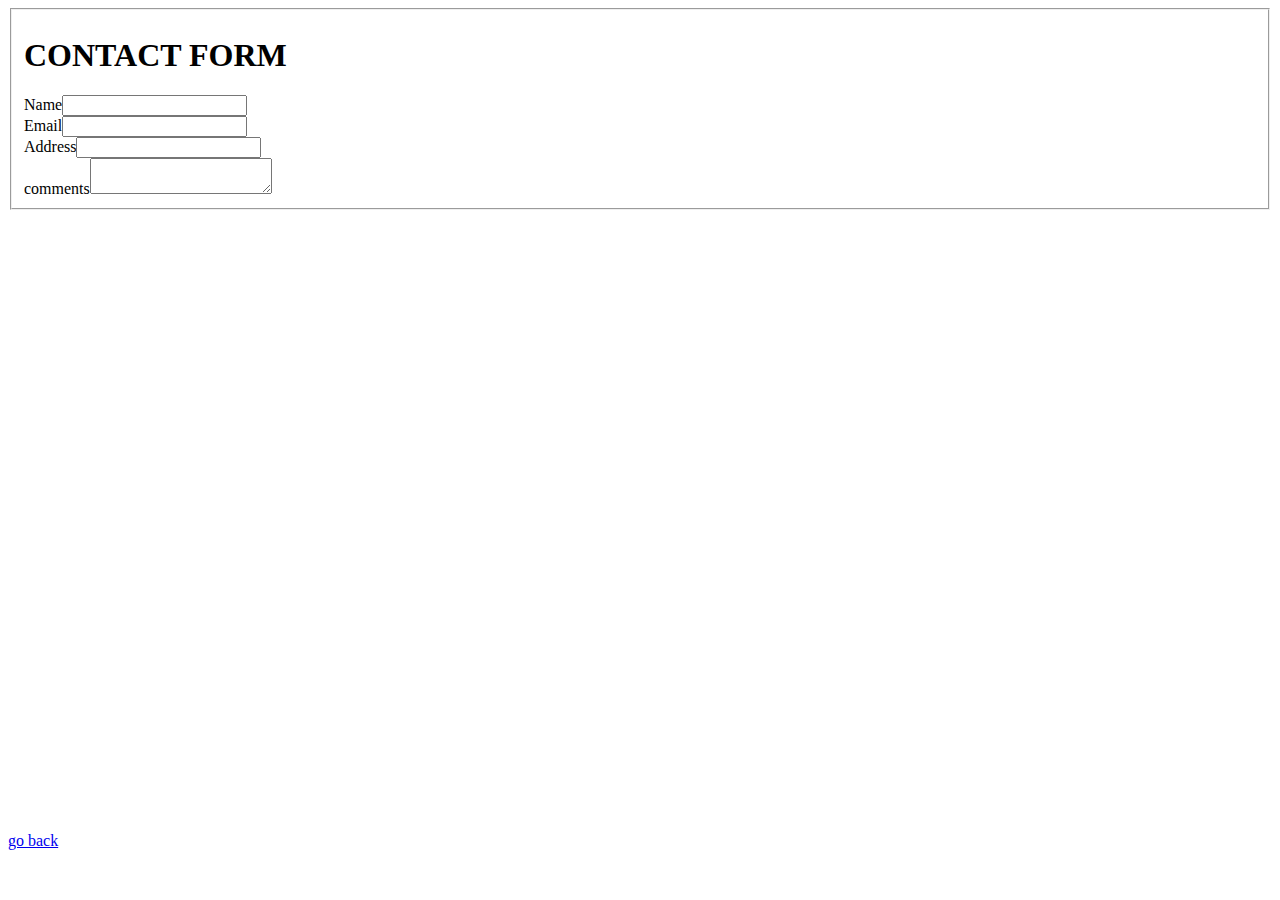
<file: contanct.html>
<!DOCTYPE html>
<html lang="en">
<head>
    <meta charset="UTF-8">
    <meta http-equiv="X-UA-Compatible" content="IE=edge">
    <meta name="viewport" content="width=device-width, initial-scale=1.0">
    <title>Document</title>
</head>
<body>
    <fieldset>
    <section>
        <h1>CONTACT FORM</h1>
        <label for="name">Name</label><input type="text"  id="name">
        <br>
        <label for="email">Email</label><input type="email" id="email">
        <br>
        <label for="address">Address</label><input type="text" id="address">
        <br>
        <label for="comment">comments</label><textarea id="textarea"></textarea>
    </section>
</fieldset>
    <section>
    <div style="width: 100%"><iframe width="100%" height="600" frameborder="0" scrolling="no" marginheight="0" marginwidth="0" src="https://maps.google.com/maps?width=100%25&amp;height=600&amp;hl=en&amp;q=zanzibar%20,fuoni+(shuu)&amp;t=k&amp;z=14&amp;ie=UTF8&amp;iwloc=B&amp;output=embed"><a href="https://www.maps.ie/distance-area-calculator.html">measure distance on map</a></iframe></div> 
</section>

<br>
<a href="index.html">go back</a>

</body>
</html>
</file>
